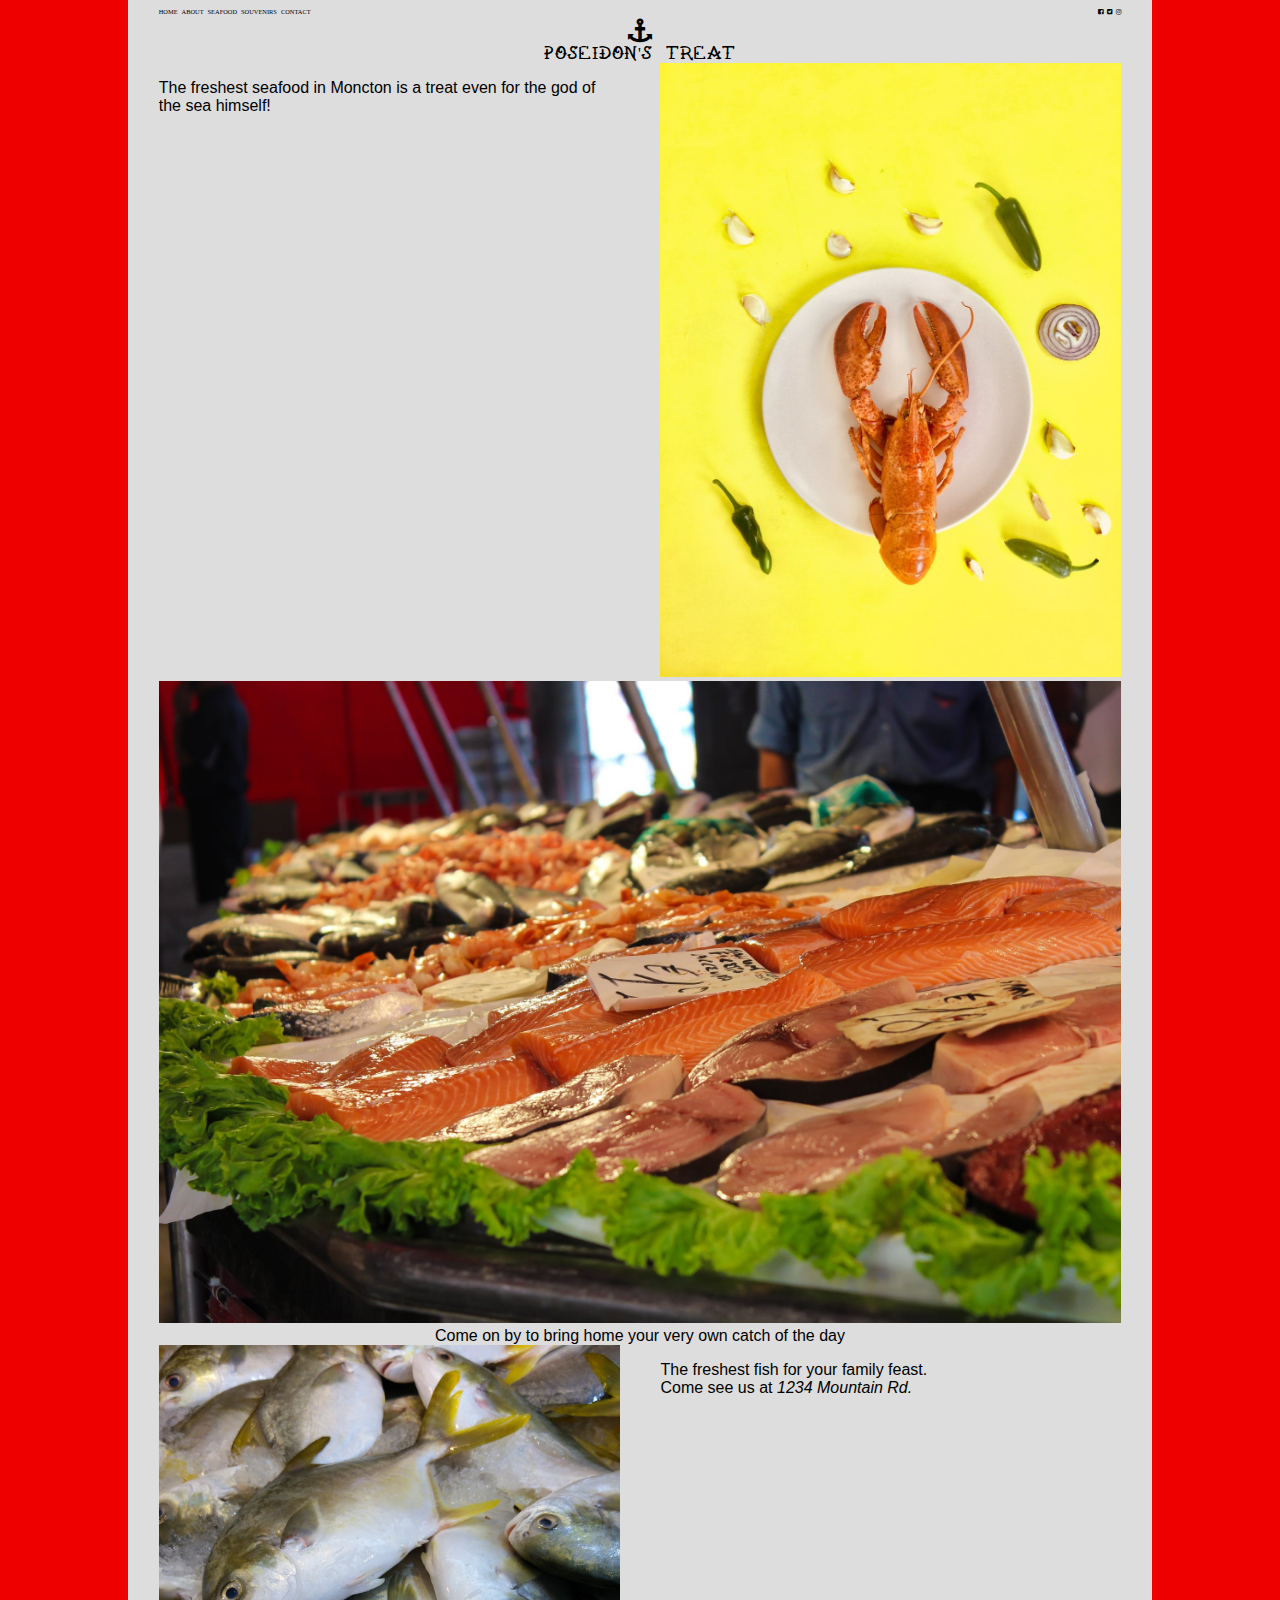
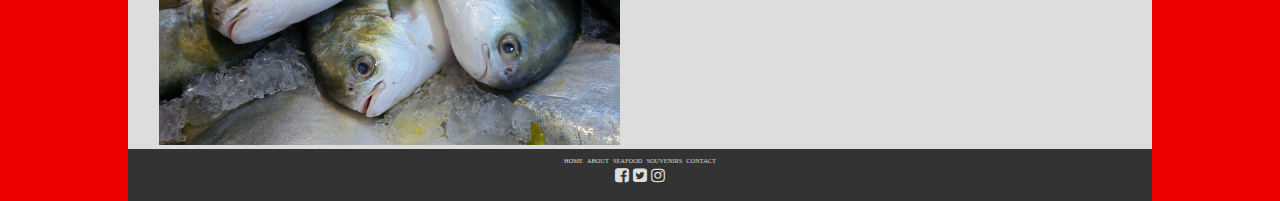
<file: index.html>
<!DOCTYPE html>
<html>
    <head>
        <title>Poseidon's Treat</title>
        <link rel="stylesheet" href="font-awesome-4.7.0/css/font-awesome.min.css">
        <link rel="stylesheet" href="style.css">
    </head>
    <body>
        <div id="wrapper">
            <nav>
                <ul id="page-nav">
                    <li>HOME</li>
                    <li>ABOUT</li>
                    <li>SEAFOOD</li>
                    <li>SOUVENIRS</li>
                    <li>CONTACT</li>
                </ul>
                <ul id="social-links">
                    <li><i class="fa fa-facebook-square" aria-hidden="true"></i></li>
                    <li><i class="fa fa-twitter-square" aria-hidden="true"></i></li>
                    <li><i class="fa fa-instagram" aria-hidden="true"></i></li>
                </ul>
            </nav>
            
            <header>
                <div id="emblem"><i class="fa fa-anchor" aria-hidden="true"></i></div>
                <div id="title-card">Poseidon's Treat</div>
            </header>
            <main>
                <div class="left-col">
                    <p>The freshest seafood in Moncton is a treat even for the god of the sea himself!</p>
                </div>
                
                <div class="right-col">
                    <img src="pics/lobster.jpeg" id="lobster">
                </div>
                <div class="full-stretch">
                    <img src="pics/salmon-display.jpg" id="salmon">
                </div>
                <div class="full-stretch">
                    <p id="buzzword">Come on by to bring home your very own catch of the day</p>
                </div>
                <div class="left-col">
                    <img src="pics/fish-heads.jpg" id="fish-heads">
                </div>
                <div class="right-col">
                    <p>The freshest fish for your family feast.<br/>Come see us at <em>1234 Mountain Rd.</em></p>
                </div>
            </main>
            <footer>
                <ul id="footer-nav">
                    <li>HOME</li>
                    <li>ABOUT</li>
                    <li>SEAFOOD</li>
                    <li>SOUVENIRS</li>
                    <li>CONTACT</li>
                </ul>
                <ul id="footer-social">
                    <li><i class="fa fa-facebook-square" aria-hidden="true"></i></li>
                    <li><i class="fa fa-twitter-square" aria-hidden="true"></i></li>
                    <li><i class="fa fa-instagram" aria-hidden="true"></i></li>
                </ul>
            </footer>
        </div>
    </body>
</html>
</file>
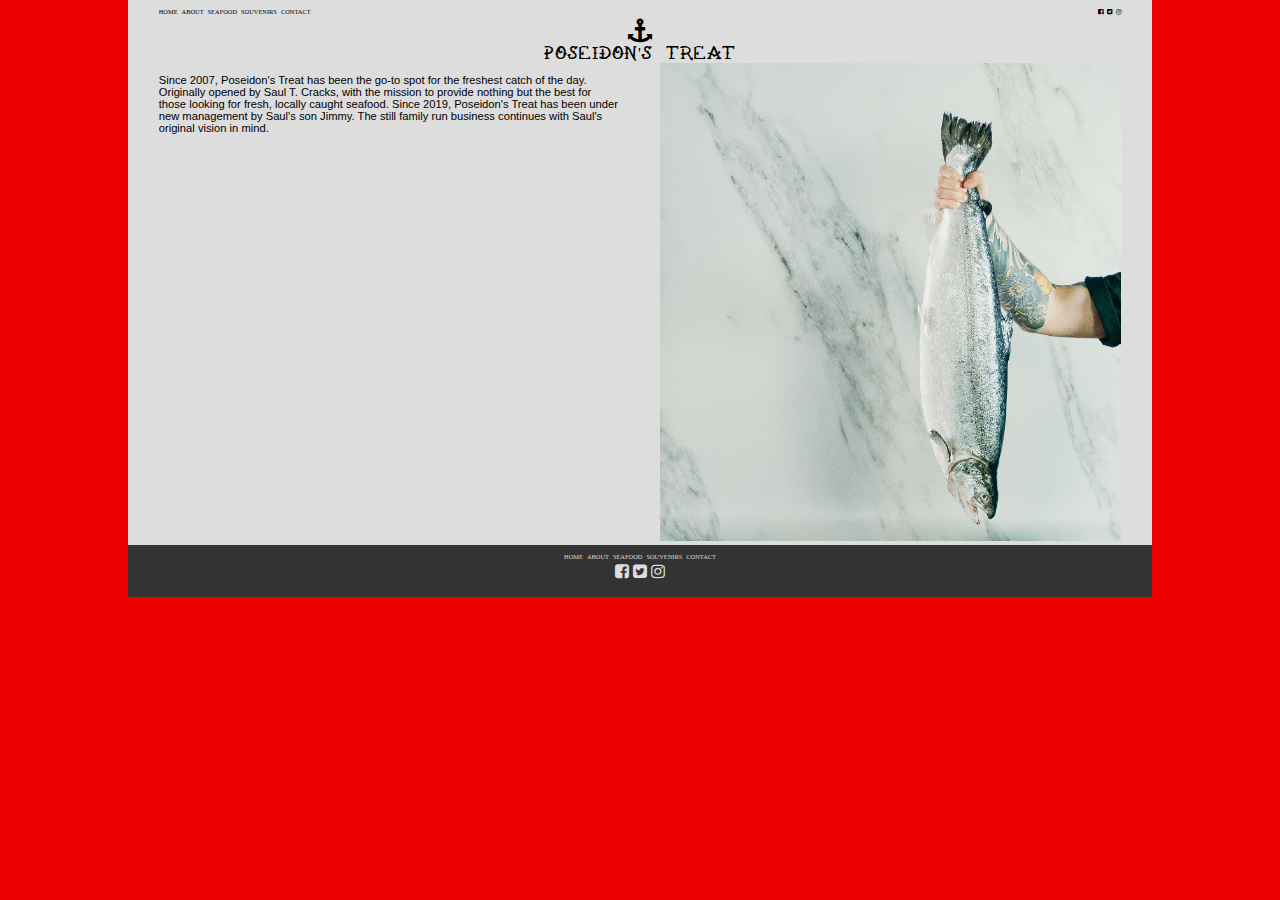
<file: about.html>
<!DOCTYPE html>
<html>
    <head>
        <title>Poseidon's Treat</title>
        <link rel="stylesheet" href="font-awesome-4.7.0/css/font-awesome.min.css">
        <link rel="stylesheet" href="style.css">
    </head>
    <body>
        <div id="wrapper">
            <nav>
                <ul id="page-nav">
                    <li>HOME</li>
                    <li>ABOUT</li>
                    <li>SEAFOOD</li>
                    <li>SOUVENIRS</li>
                    <li>CONTACT</li>
                </ul>
                <ul id="social-links">
                    <li><i class="fa fa-facebook-square" aria-hidden="true"></i></li>
                    <li><i class="fa fa-twitter-square" aria-hidden="true"></i></li>
                    <li><i class="fa fa-instagram" aria-hidden="true"></i></li>
                </ul>
            </nav>
            
            <header>
                <div id="emblem"><i class="fa fa-anchor" aria-hidden="true"></i></div>
                <div id="title-card">Poseidon's Treat</div>
            </header>
            <main>
                <div class="left-col">
                    <p id="blurb">Since 2007, Poseidon's Treat has been the go-to spot for the freshest catch of the day. Originally opened by Saul T. Cracks, with the mission to provide nothing but the best for those looking for fresh, locally caught seafood. Since 2019, Poseidon's Treat has been under new management by Saul's son Jimmy. The still family run business continues with Saul's original vision in mind.</p>
                </div>
                <div class="right-col">
                    <img src="pics/holding-fish.jpeg" id="fish-grip">
                </div>
            </main>
            <footer>
                <ul id="footer-nav">
                    <li>HOME</li>
                    <li>ABOUT</li>
                    <li>SEAFOOD</li>
                    <li>SOUVENIRS</li>
                    <li>CONTACT</li>
                </ul>
                <ul id="footer-social">
                    <li><i class="fa fa-facebook-square" aria-hidden="true"></i></li>
                    <li><i class="fa fa-twitter-square" aria-hidden="true"></i></li>
                    <li><i class="fa fa-instagram" aria-hidden="true"></i></li>
                </ul>
            </footer>
        </div>
    </body>
</html>
</file>
<file: style.css>
@font-face {
    font-family: "Rats Get Fat Regular";
    src: url("RatsGetFatRegular.ttf");
}

@import url('https://fonts.googleapis.com/css2?family=Montserrat:ital,wght@0,300;0,400;1,300;1,400&display=swap');
@import url('https://fonts.googleapis.com/css2?family=Oswald&display=swap');


body {
    background-color: #ee0000;
    padding: 0;
    margin: 0;  /* 0 for the top part of the screen */
}

#wrapper {
    background-color: #dddddd;
    width: 80%;
    margin: 0 auto;
}

#emblem {
    font-size: 1.5em;
    text-align: center;
    clear: both;
}

#title-card {
    font-family: "Rats Get Fat Regular";
    text-align: center;
    max-width: 100%;
}

nav {
    margin: 0;
}


/* The collective group of links */
#page-nav {
    margin: 0;
    padding: 0 0 0 3%;
    float: left;
    list-style: none;
    display: inline;
}

nav ul li {
    margin: 0;
    padding: 0;
    display: inline;
    font-size: 0.4em;
    font-family: Montserrat;
}

nav ul li:hover {
    font-style: italic;
}

#social-links {
    display: inline;
    margin: 0;
    padding: 0 3% 0 0;
    float: right;
    list-style: none;
}

.left-col {
    float: left;
    width: 45%;
    margin-left: 3%;
}

.left-col p {
    font-family: "Oswald", sans-serif;
}

.right-col {
    float: right;
    width: 45%;
    margin-right: 3%;
}

.right-col p {
    font-family: "Oswald", sans-serif;
}

.full-stretch {
    margin: 0 auto;
    text-align: center;
}

#buzzword {
    width: 80%;
    font-family: "Oswald", sans-serif;
    text-align: center;
    margin: 0 auto;
}

#blurb {
    font-size: 0.7em;
}

#lobster {
    max-width: 100%;
}

#salmon {
    max-width: 94%;
}

#fish-heads {
    max-width: 100%;
}

#fish-grip {
    max-width: 100%;
}

footer {
    clear: both;
    background-color: #333;
    color: #DDD;
    text-align: center;
    padding-bottom: 1em;
}

#footer-nav {
    margin: 0;
    padding: 0;
}

#footer-nav li{
    display: inline;
    list-style: none;
    font-family: Montserrat;
    font-size: 0.4em;
}

#footer-social {
    margin: 0;
    padding: 0;
}

#footer-social li {
    display: inline;
    list-style: none;
}

@media only screen and (max-width: 400px) {
    #wrapper {
        width: 100%;
    }
    
    .left-col {
        float: none;
        width: 80%;
        text-align: center;
        margin: 0 auto;
    }
    .right-col {
        float: none;
        width: 80%;
        text-align: center;
        margin: 0 auto;
    }
    
    #salmon {
        display: none;
    }
    
    nav ul li {
        margin: 0 auto;
        padding: 0 0.5em;
        display: inline;
        font-size: 0.6em;
        font-family: Montserrat;
    }
    
    #page-nav {
        float: none;
        display: block;
        text-align: center;
    }
    
    #social-links {
        display: block;
        margin: 0 auto;
        padding: 0;
        float: none;
        list-style: none;
        text-align: center;
    }
    
    #blurb {
        font-size: 0.5em;
    }
}
</file>
